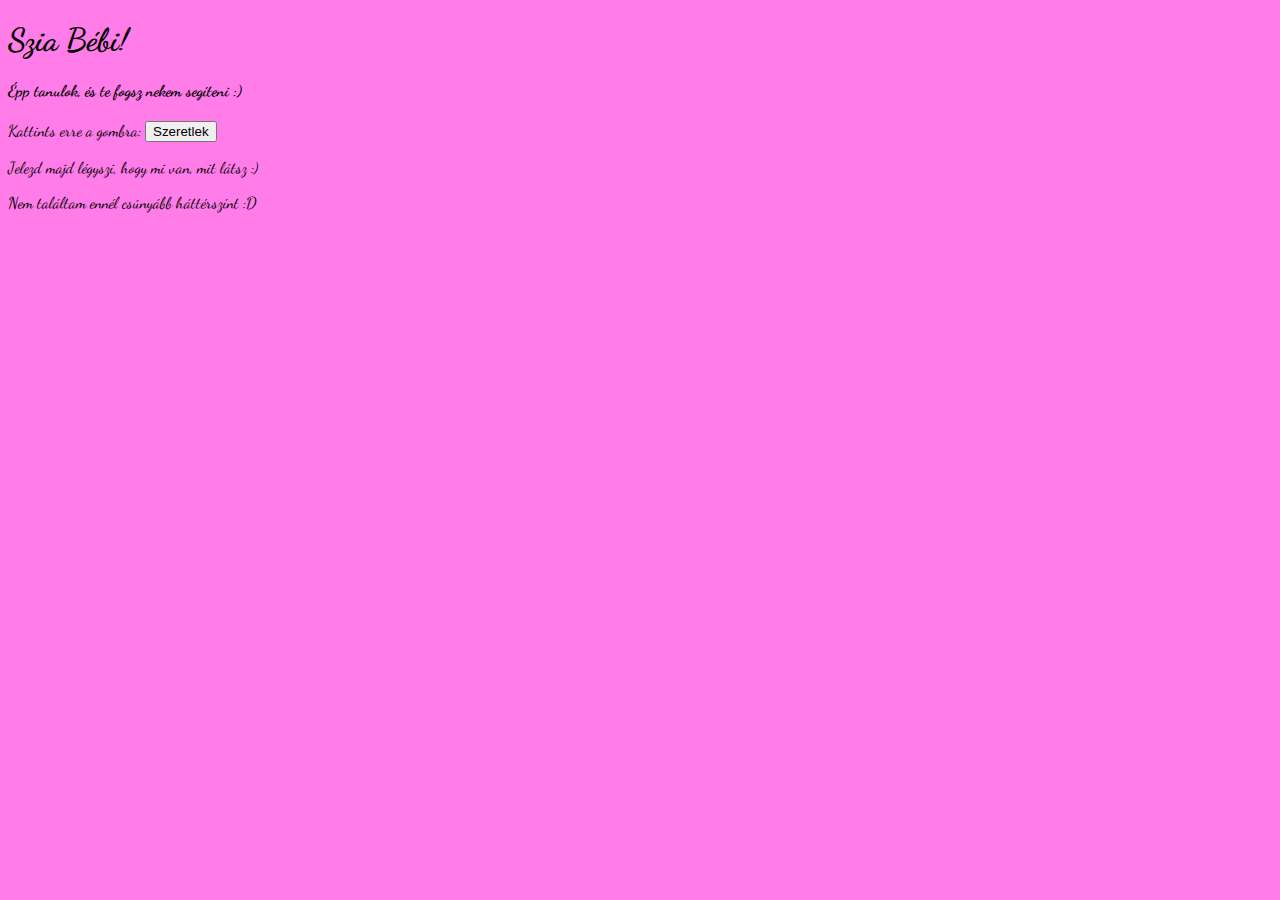
<file: index.html>
<!DOCTYPE html>
<html lang="en">
<head>
    <meta charset="UTF-8">
    <meta http-equiv="X-UA-Compatible" content="IE=edge">
    <meta name="viewport" content="width=device-width, initial-scale=1.0">
    <title>T+E</title>
    <link rel="stylesheet" href="main.css">
    <link rel="preconnect" href="https://fonts.googleapis.com">
<link rel="preconnect" href="https://fonts.gstatic.com" crossorigin>
<link href="https://fonts.googleapis.com/css2?family=Dancing+Script:wght@500&display=swap" rel="stylesheet">
</head>
<body>
        <h1>Szia Bébi!</h1>
        <h4>Épp tanulok, és te fogsz nekem segíteni :)</h4>
Kattints erre a gombra:
<button onclick="window.location.href='kép.html';">
    Szeretlek
  </button>

  

       <p>Jelezd majd légyszi, hogy mi van, mit látsz :)</p>
       <p>Nem találtam ennél csúnyább háttérszínt :D</p>
</body>
</html>
</file>
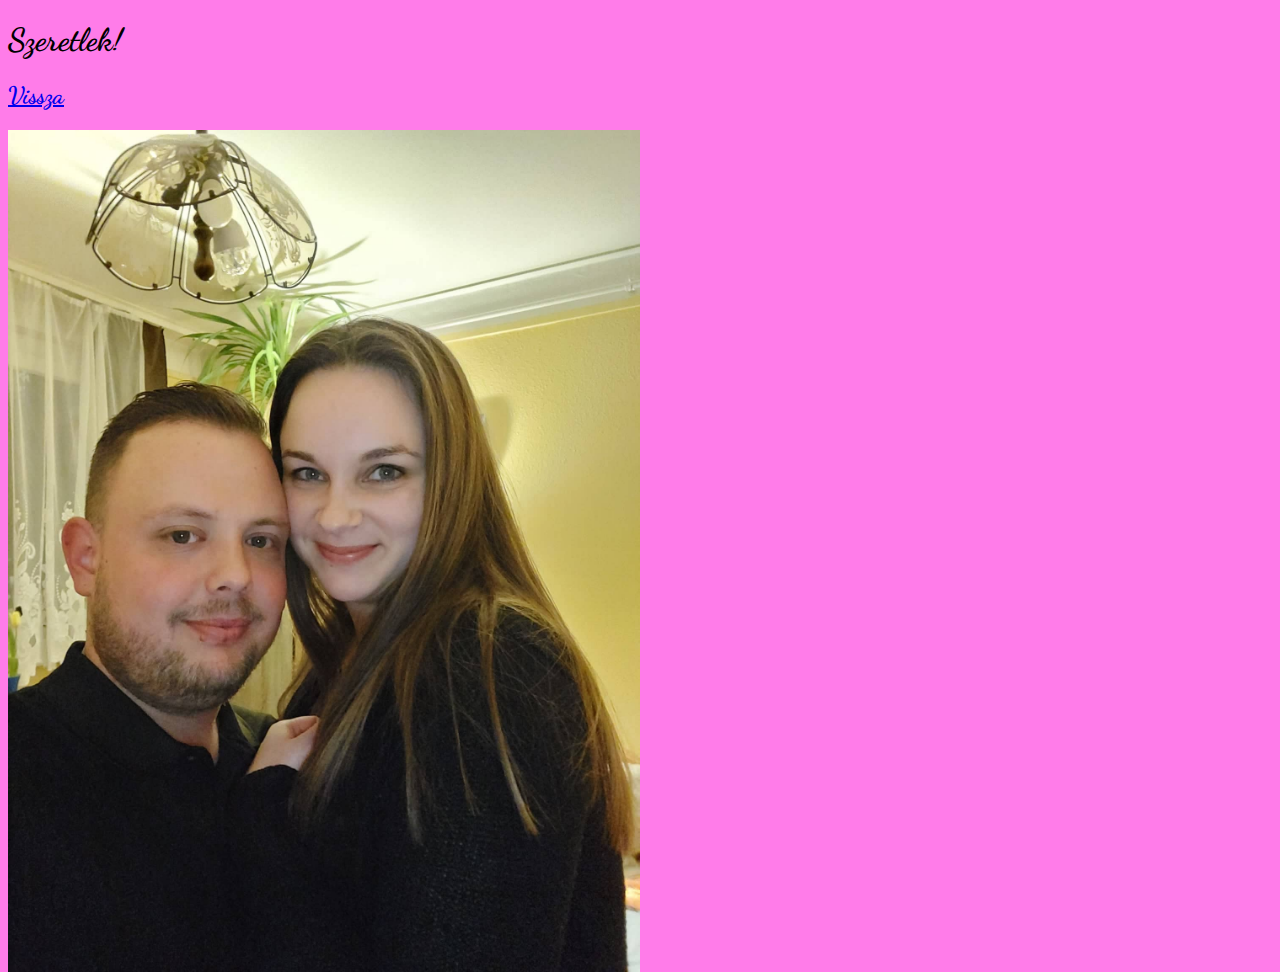
<file: kép.html>
<!DOCTYPE html>
<html lang="en">
<head>
    <meta charset="UTF-8">
    <meta http-equiv="X-UA-Compatible" content="IE=edge">
    <meta name="viewport" content="width=device-width, initial-scale=1.0">
    <title>T+E</title>
    <link rel="stylesheet" href="main.css">
    <link rel="preconnect" href="https://fonts.googleapis.com">
<link rel="preconnect" href="https://fonts.gstatic.com" crossorigin>
<link href="https://fonts.googleapis.com/css2?family=Dancing+Script:wght@500&display=swap" rel="stylesheet">
</head>
<body>
    <h1>Szeretlek!</h1>

   <P><a href="index.html"><h2>Vissza</h2></a></P>

    <img src="TE.jpg" width="50%" align="left" alt="közös képünknek kellene itt lennie :(">
</body>
</html>
</file>
<file: main.css>
html {
    background-color: rgb(255, 124, 233);

    font-family: 'Dancing Script', cursive;


}
</file>
